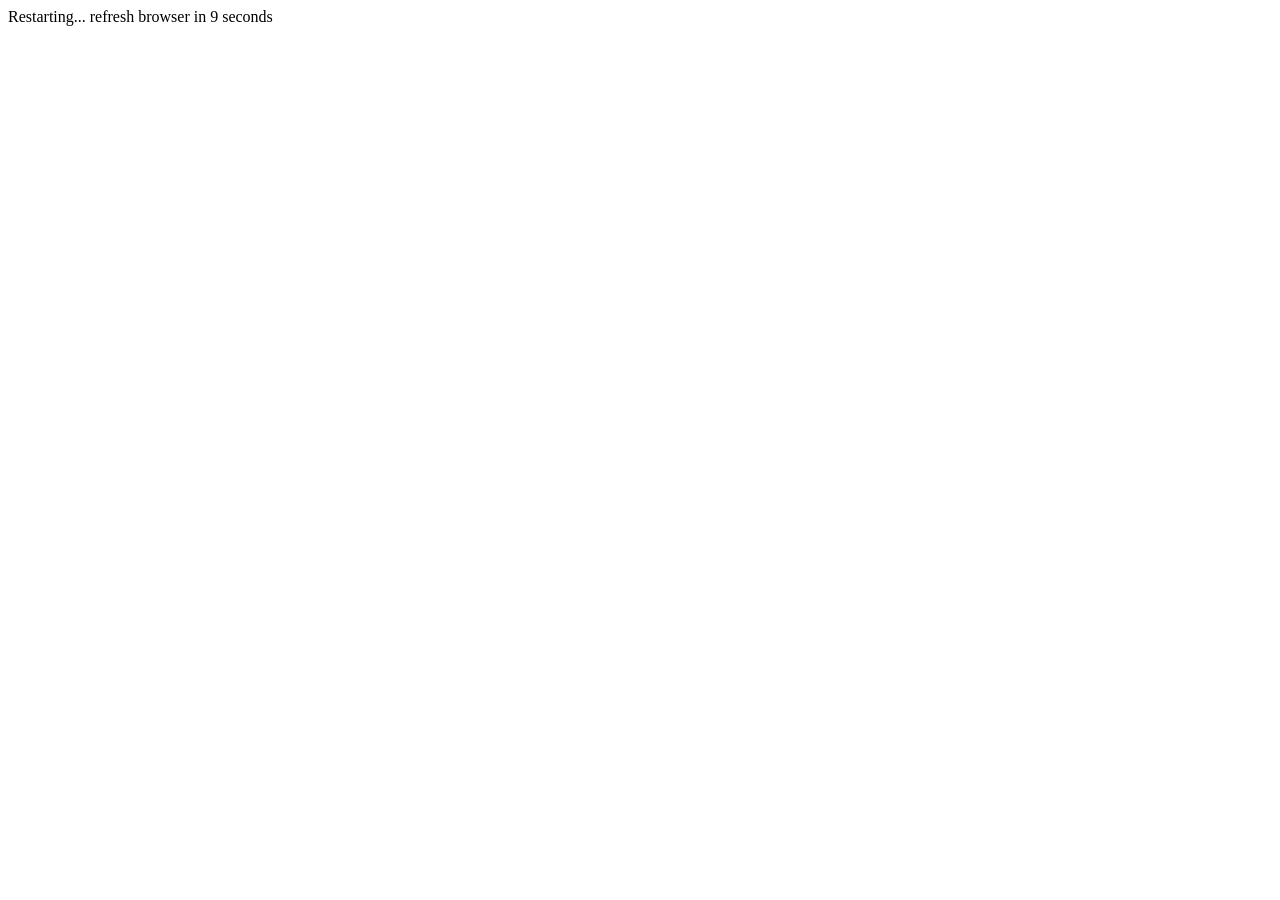
<file: netdef/Engines/templates/tools/restart_timer.html>
<!DOCTYPE html>
<html>
    <head>
        <title>Restart</title>
        <meta charset="UTF-8">
        <meta http-equiv="X-UA-Compatible" content="IE=edge,chrome=1">
        <meta name="viewport" content="width=device-width, initial-scale=1.0">
    </head>
    <body>
        <script type="text/javascript">

            function startTimer(duration, display) {
                var timer = duration;

                var interval_ref = setInterval(function () {
                    display.textContent = timer;
                    timer--;
                    if (timer < 0) {
                        clearInterval(interval_ref);
                    }
                }, 1000);
            }

            window.onload = function () {
                display = document.querySelector('#time');
                startTimer(9, display);
            };

        </script>
        <div>
            Restarting... refresh browser in <span id="time">10</span> seconds
        </div>
    </body>
</html>
</file>
